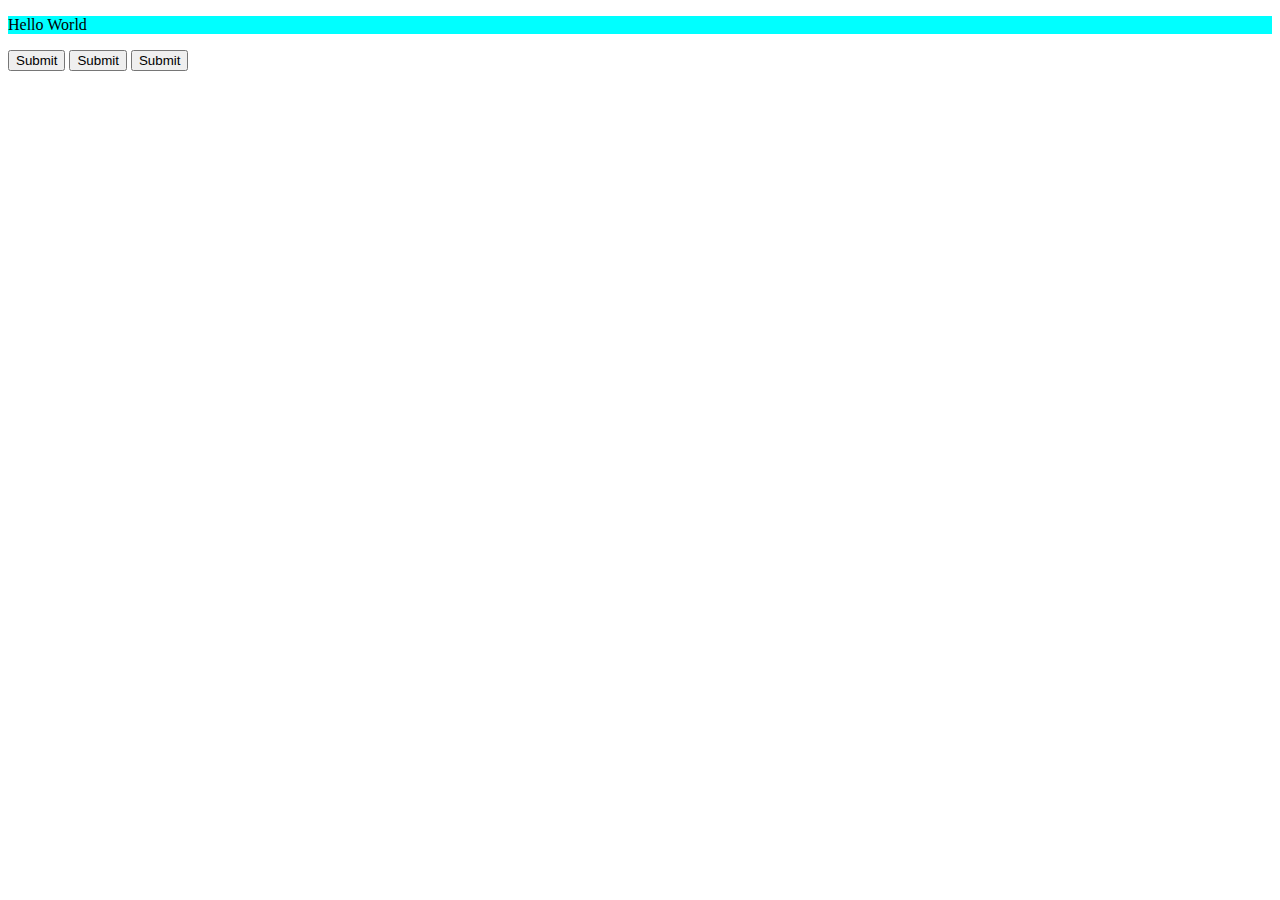
<file: portfolio/index.html>
<!DOCTYPE html>
<html lang="en">
<head>
    <meta charset="UTF-8">
    <meta name="viewport" content="width=device-width, initial-scale=1.0">
    <title>Document</title>
</head>
<body>
    <p style="background-color: aqua;">Hello World</p>
    <button>Submit</button>
    <button>Submit</button>
    <button>Submit</button>
</body>
</html>
</file>
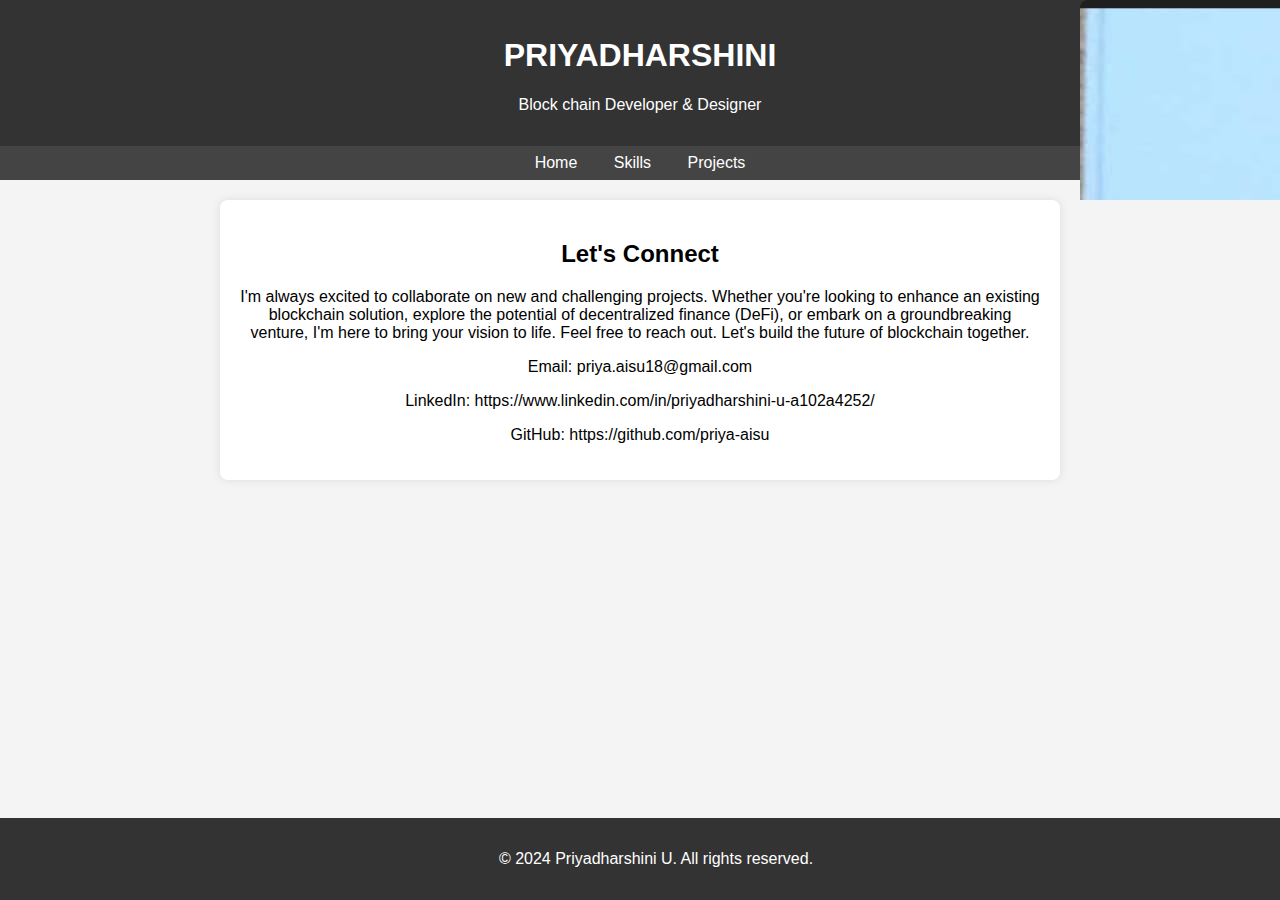
<file: portfolio/contact.html>
<!DOCTYPE html>
<html lang="en">
<head>
    <meta charset="UTF-8">
    <meta name="viewport" content="width=device-width, initial-scale=1.0">
    <title>Your Name - Contact</title>
    <link rel="stylesheet" href="mystyle.css">
</head>
<body>

    <header>
        <h1>PRIYADHARSHINI</h1>
        <p>Block chain Developer & Designer</p>
    </header>

    <nav>
        <a href="portfolio.html">Home</a>
        <a href="skills.html">Skills</a>
        <a href="project.html">Projects</a>
    </nav>

    <div class="main-content">
        <h2>Let's Connect</h2>
        
        <p>I'm always excited to collaborate on new and challenging projects. Whether you're looking to enhance an existing blockchain solution, explore the potential of decentralized finance (DeFi), or embark on a groundbreaking venture, I'm here to bring your vision to life.

Feel free to reach out. Let's build the future of blockchain together.</p>
        <p>Email: priya.aisu18@gmail.com</p>
        <p>LinkedIn: https://www.linkedin.com/in/priyadharshini-u-a102a4252/</p>
        <p>GitHub: https://github.com/priya-aisu</p>
        <aside class="fixed-image">
        <img src="picture.jpeg" alt="Fixed Image">
    </aside>
    </div>

    <footer>
        <p>&copy; 2024 Priyadharshini U. All rights reserved.</p>
    </footer>

</body>
</html>
</file>
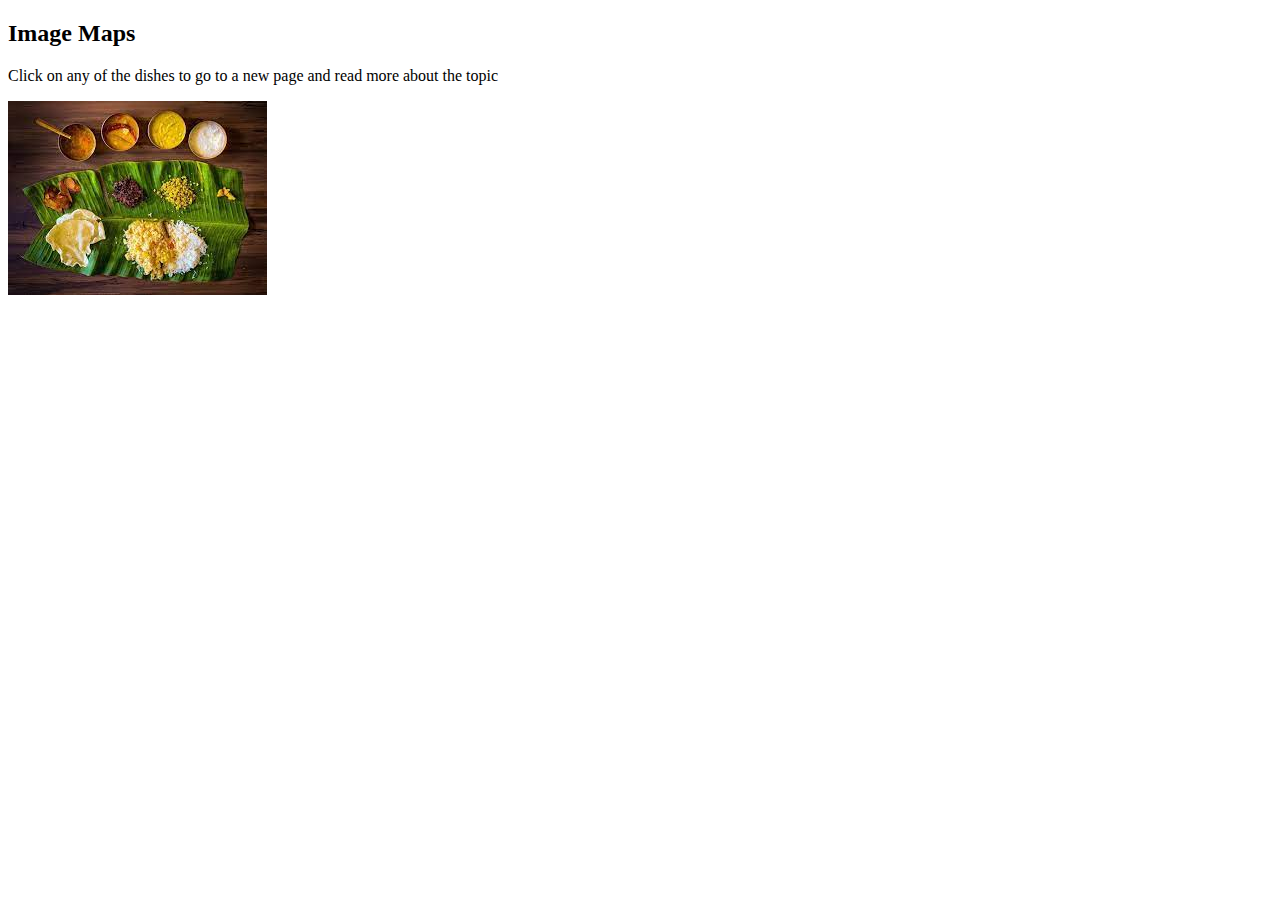
<file: portfolio/imagemap.html>
<!DOCTYPE html>
<html>
<body>

<h2>Image Maps</h2>
<p>Click on any of the dishes to go to a new page and read more about the topic</p>

<img src="imgmap.jpg" alt="Workplace" usemap="#workmap" >
<map name="workmap">
 
  <area shape="circle" coords="112,31,20" alt="Sambar" href="https://en.wikipedia.org/wiki/Sambar_(dish)">
  <area shape="circle" coords="160,29,18" alt="Dal" href="https://www.cookingandme.com/category/dal-recipes/">
  <area shape="circle" coords="199,38,20" alt="Payasam" href="https://en.wikipedia.org/wiki/Kheer">
  <area shape="circle" coords="69,42,18" alt="Rasam" href="https://en.wikipedia.org/wiki/Rasam_(dish)">
  <area shape="poly" coords="121,157,127,160,131,164,135,169,141,171,148,175,155,173,163,171,170,171,176,168,183,166,189,156,194,144,195,151,192,137,188,129,181,123,174,121,166,117,160,117,153,117,142,118,137,118,132,119,125,119,122,123,119,129,117,136,116,143,117,149" alt="Rice"  href="https://en.wikipedia.org/wiki/Rice">
  <area shape="poly" coords="39,137,41,143,45,147,49,151,54,157,57,161,63,164,69,161,74,163,79,157,82,147,86,141,92,137,40,129,45,123,49,117,55,114,61,114,67,110,73,109,79,108,84,109,89,112,91,117,94,122,95,127"  alt="Pappad" href="https://en.wikipedia.org/wiki/Papadam">
</map>
</body>
</html>
</file>
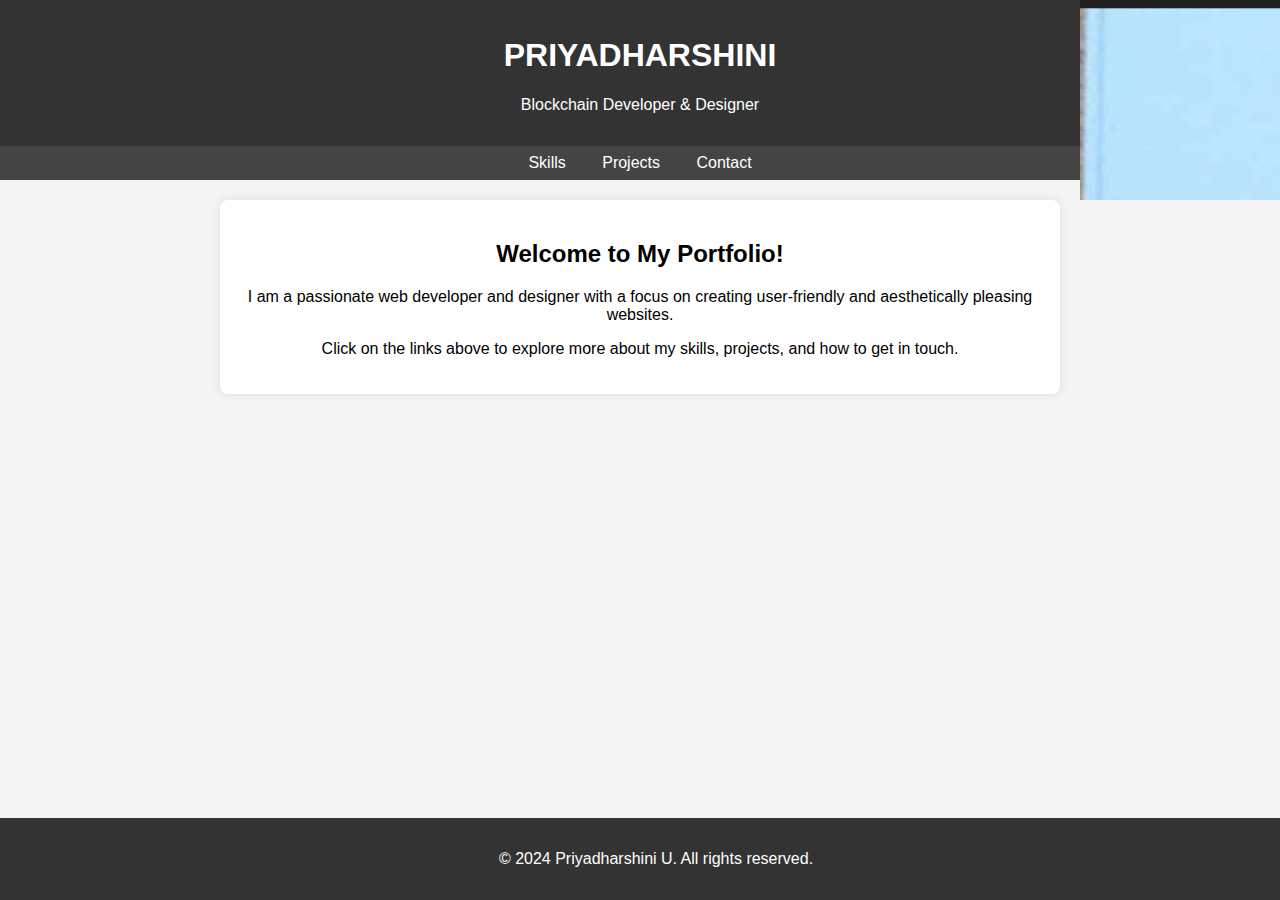
<file: portfolio/portfolio.html>
<!DOCTYPE html>
<html lang="en">
<head>
    <meta charset="UTF-8">
    <meta name="viewport" content="width=device-width, initial-scale=1.0">
    <title>Your Name - Portfolio</title>
    <link rel="stylesheet" href="mystyle.css">
    
</head>
<body>

    <header>
        <h1>PRIYADHARSHINI</h1>
        <p>Blockchain Developer & Designer</p>
    </header>

    <nav>
        <a href="skills.html">Skills</a>
        <a href="project.html">Projects</a>
        <a href="contact.html">Contact</a>
    </nav>

    <div class="main-content">
        
        <h2>Welcome to My Portfolio!</h2>
        <p>
            I am a passionate web developer and designer with a focus on creating
            user-friendly and aesthetically pleasing websites.
        </p>
        <p>Click on the links above to explore more about my skills, projects, and how to get in touch.</p>
    
   
    </div>
 <aside class="fixed-image">
        <img src="picture.jpeg" alt="Fixed Image">
    </aside>
    <footer>
        <p>&copy; 2024 Priyadharshini U. All rights reserved.</p>
    </footer>

</body>
</html>
</file>
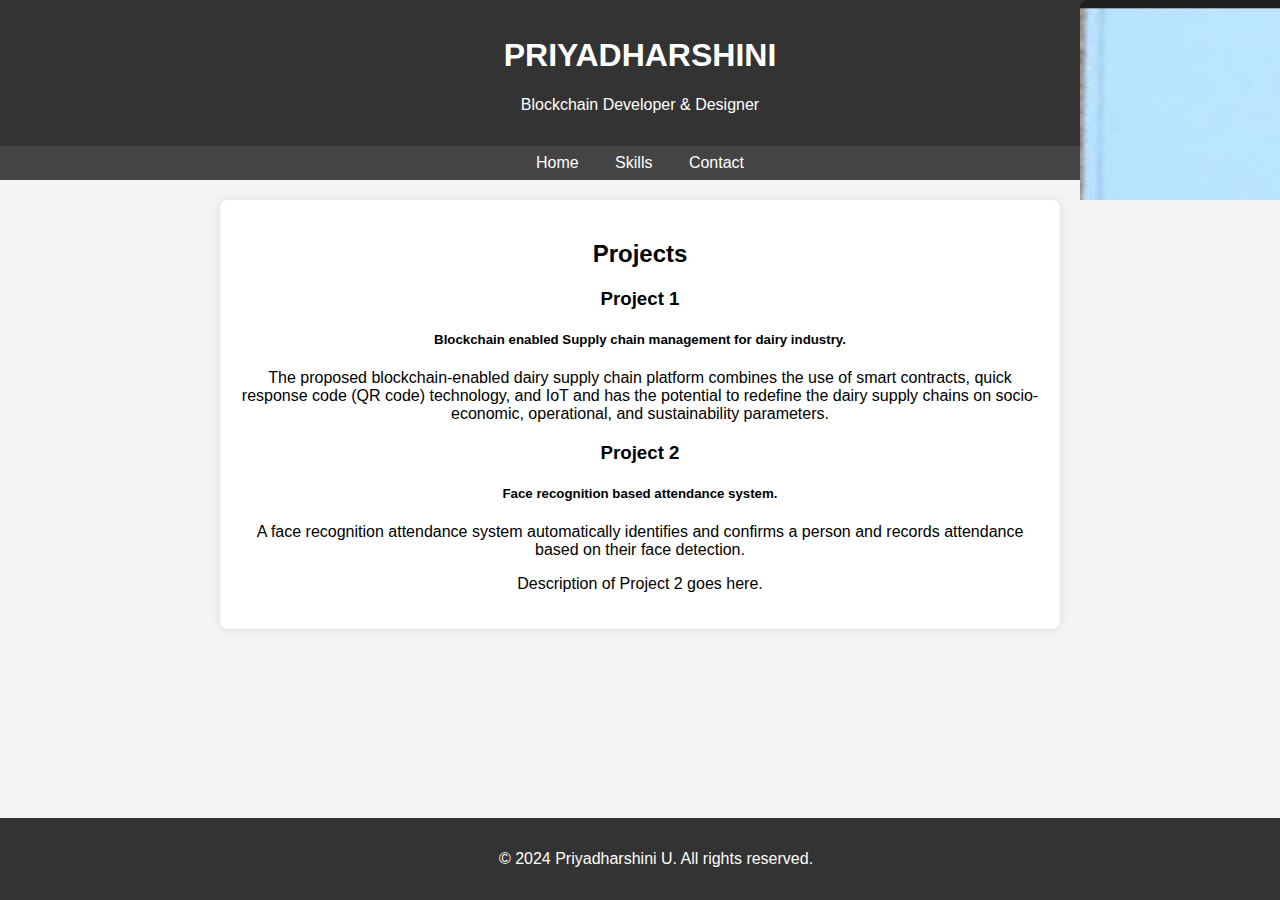
<file: portfolio/project.html>
<!DOCTYPE html>
<html lang="en">
<head>
    <meta charset="UTF-8">
    <meta name="viewport" content="width=device-width, initial-scale=1.0">
    <title>Your Name - Projects</title>
    <link rel="stylesheet" href="mystyle.css">
</head>
<body>

    <header>
        <h1>PRIYADHARSHINI</h1>
        <p>Blockchain Developer & Designer</p>
    </header>

    <nav>
        <a href="portfolio.html">Home</a>
        <a href="skills.html">Skills</a>
        <a href="contact.html">Contact</a>
    </nav>

    <div class="main-content">
        <h2>Projects</h2>
        <div class="project">
            <h3>Project 1</h3>
            <h5>Blockchain enabled Supply chain management for dairy industry.</h5>
            <p>The proposed blockchain-enabled dairy supply chain platform combines the use of smart contracts, quick response code (QR code) technology, and IoT and has the potential to redefine the dairy supply chains on socio-economic, operational, and sustainability parameters.</p>
        </div>
        <div class="project">
            <h3>Project 2</h3>
            <h5> Face recognition based attendance system.</h5>
             <p>A face recognition attendance system automatically identifies and confirms a person and records attendance based on their face detection.</p>
            <p>Description of Project 2 goes here.</p>
        </div>
        <aside class="fixed-image">
        <img src="picture.jpeg" alt="Fixed Image">
    </aside>
    </div>

    <footer>
        <p>&copy; 2024 Priyadharshini U. All rights reserved.</p>
    </footer>

</body>
</html>
</file>
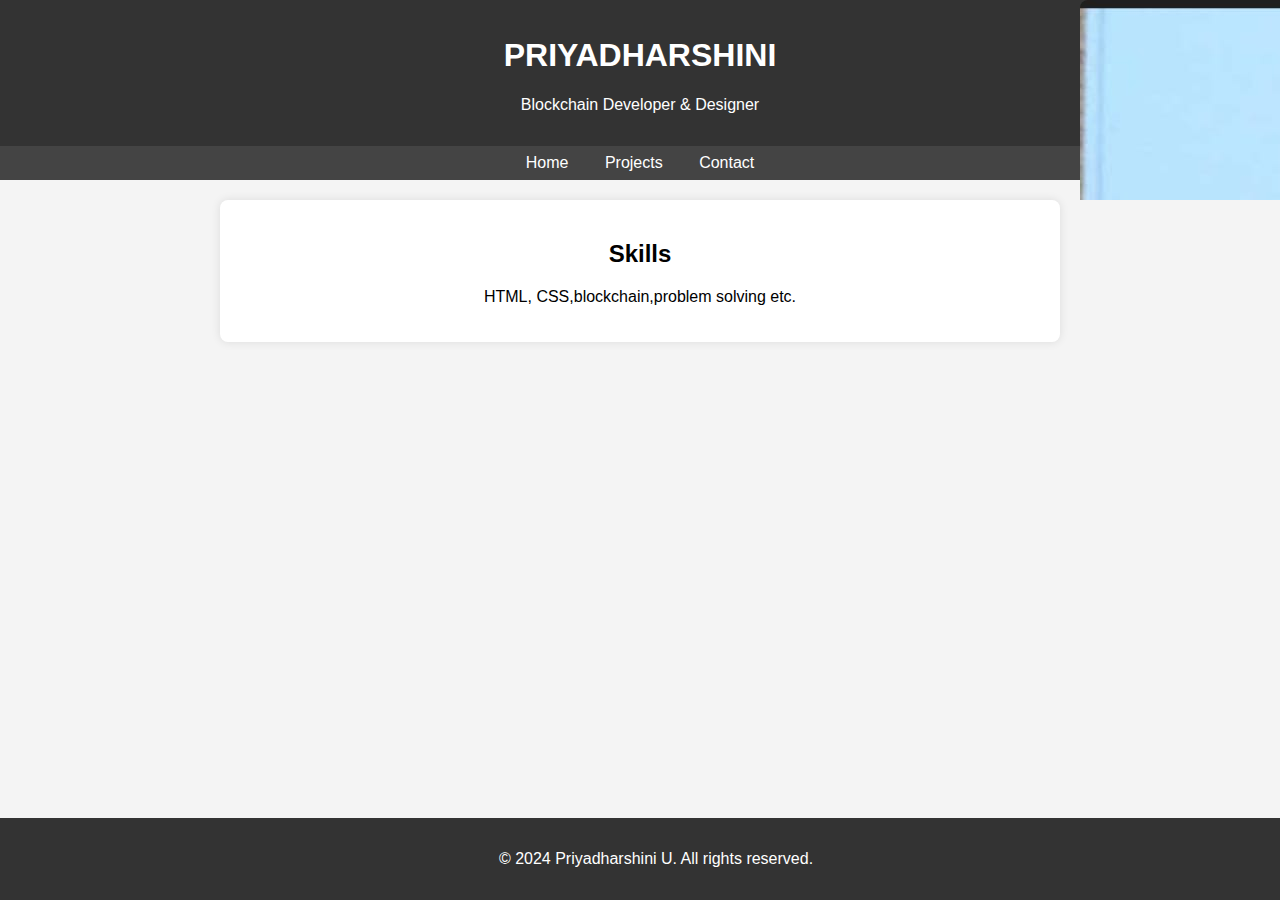
<file: portfolio/skills.html>
<!DOCTYPE html>
<html lang="en">
<head>
    <meta charset="UTF-8">
    <meta name="viewport" content="width=device-width, initial-scale=1.0">
    <title>Your Name - Skills</title>
    <link rel="stylesheet" href="mystyle.css">
</head>
<body>

    <header>
        <h1>PRIYADHARSHINI</h1>
        <p>Blockchain Developer & Designer</p>
    </header>

    <nav>
        <a href="portfolio.html">Home</a>
        <a href="project.html">Projects</a>
        <a href="contact.html">Contact</a>
    </nav>

    <div class="main-content">
        <h2>Skills</h2>
        <p>HTML, CSS,blockchain,problem solving etc.</p>
    <aside class="fixed-image">
        <img src="picture.jpeg" alt="Fixed Image">
    </aside>
    </div>
    <footer>
        <p>&copy; 2024 Priyadharshini U. All rights reserved.</p>
    </footer>

</body>
</html>
</file>
<file: portfolio/mystyle.css>
body {
            font-family: 'Arial', sans-serif;
            margin: 0;
            padding: 0;
            background-color: #f4f4f4;
            text-align: center;
        }

        header {
            background-color: #333;
            color: #fff;
            padding: 1em;
        }

        nav {
            background-color: #444;
            text-align: center;
            padding: 0.5em;
        }

        nav a {
            color: #fff;
            text-decoration: none;
            margin: 0 1em;
        }

        .main-content {
            max-width: 800px;
            margin: 20px auto;
            padding: 20px;
            background-color: #fff;
            box-shadow: 0 0 10px rgba(0, 0, 0, 0.1);
            border-radius: 8px;
        }

        .main-content img {
            /* Make the image take up the full width of the container */
            border-radius: 8px; /* Add border-radius for a rounded corner effect */
            margin-bottom: 20px; /* Add some space below the image */
        }
        .fixed-image {
    position: fixed;
    top: 0;
    right: 0;
    height: 200px;
    width: 200px; /* Set the width of the fixed image */
    object-fit:cover;
    overflow: hidden;
}


        footer {
            text-align: center;
            position:fixed;
            bottom:0;
            width:100%;
            padding: 1em;
            background-color: #333;
            color: #fff;
        }
</file>
